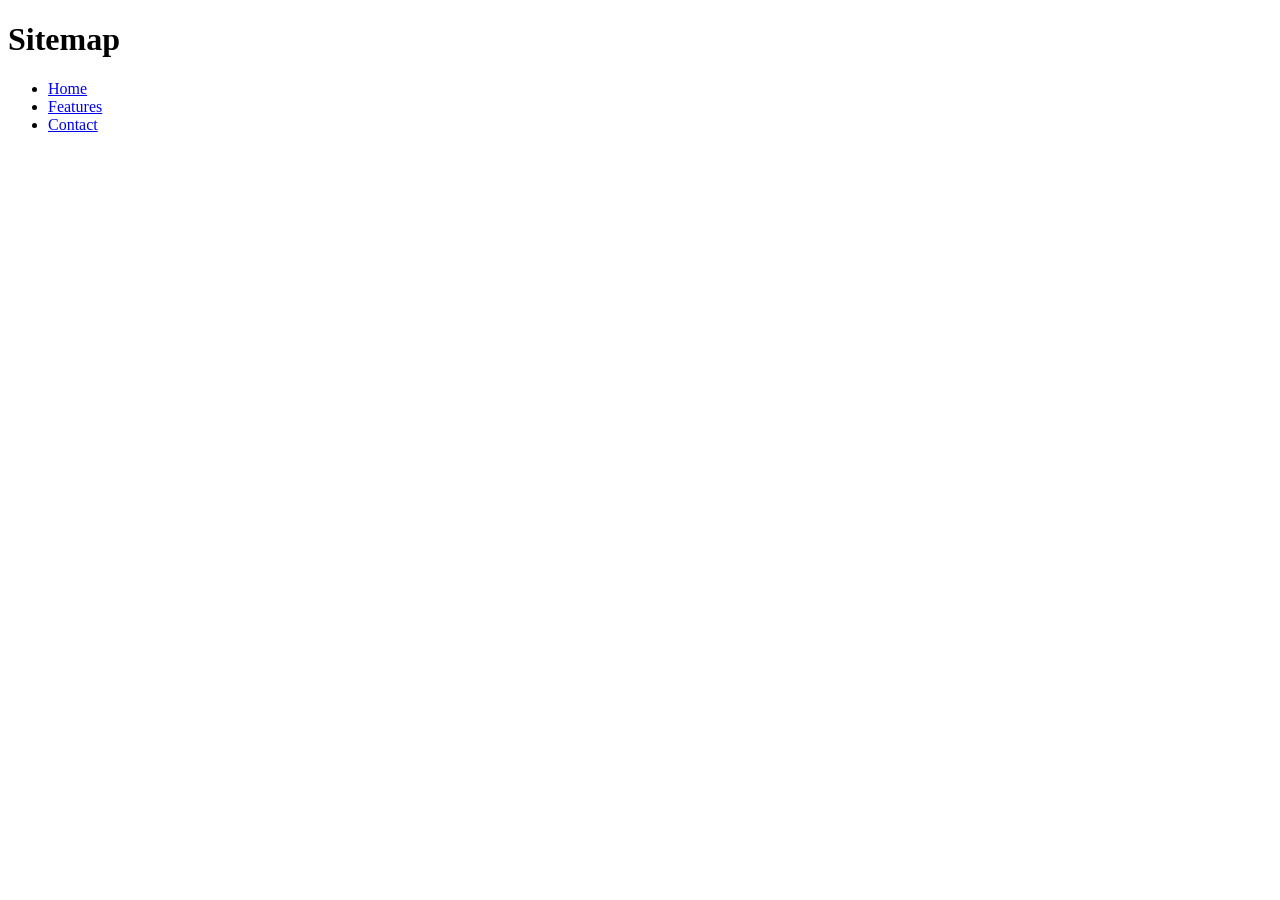
<file: sitemap.html>
<!DOCTYPE html>
<html lang="en">
<head>
  <meta charset="UTF-8">
  <title>Sitemap - TextToPDF</title>
</head>
<body>
  <h1>Sitemap</h1>
  <ul>
    <li><a href="/">Home</a></li>
    <li><a href="#features">Features</a></li>
    <li><a href="#footer">Contact</a></li>
  </ul>
</body>
</html>
</file>
